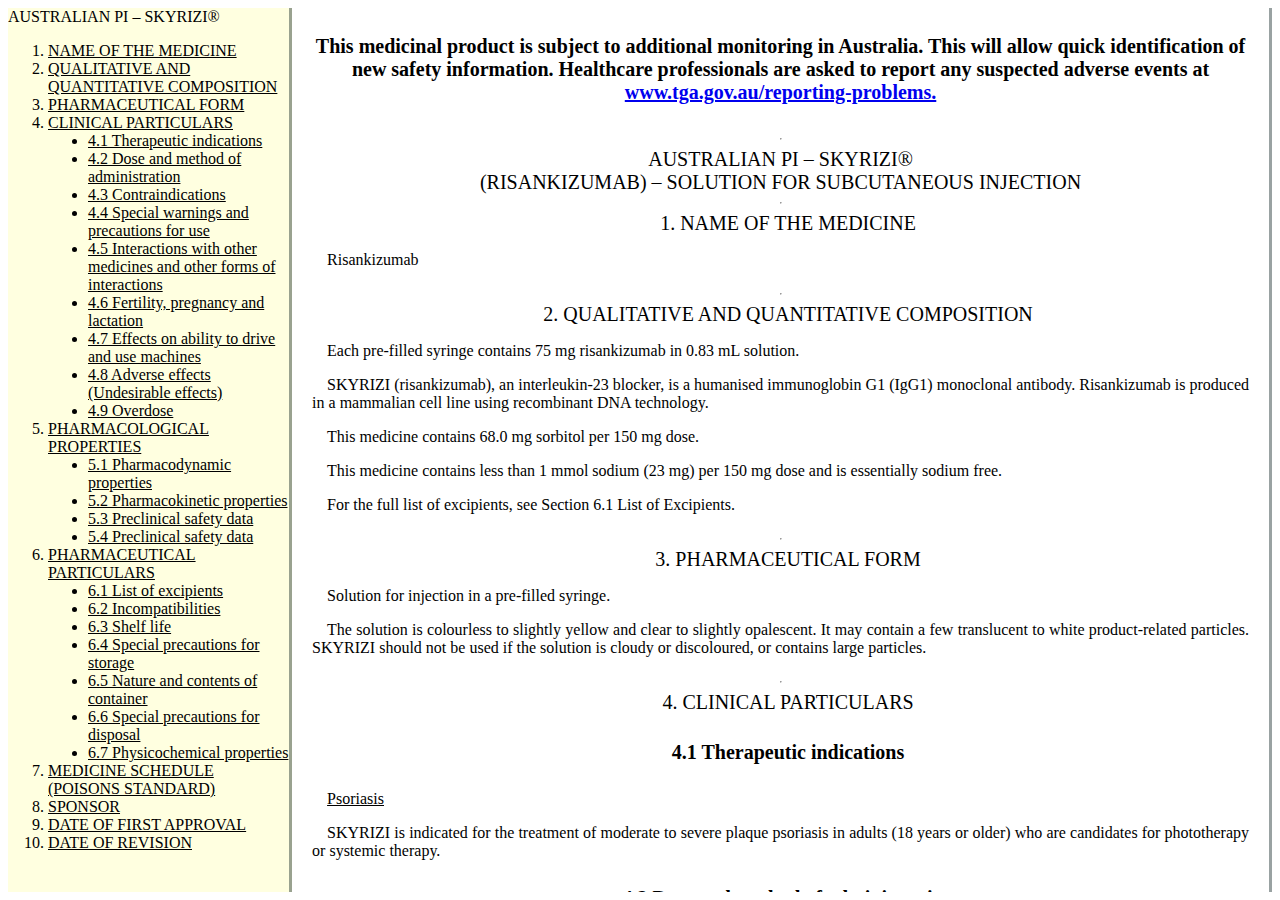
<file: index.html>
<!DOCTYPE html>
<meta http-equiv="Content-Type" content="text/html; charset=UTF-8">
<title>Skyrizi (Risankizumab)</title>

<head>
    <link rel="stylesheet" href="style.css">
</head>

<body id="body">

    <nav id="navbar">
        <header>AUSTRALIAN PI – SKYRIZI®</header>
        <ol id="navbar-ol">
            <li><a class="nav-link" href="#NAME_OF_THE_MEDICINE">NAME OF THE MEDICINE</a></li>
            <li>
                <a class="nav-link" href="#QUALITATIVE_AND_QUANTITATIVE_COMPOSITION">QUALITATIVE AND QUANTITATIVE COMPOSITION</a>
            </li>


            <li>
                <a class="nav-link" href="PHARMACEUTICAL_FORM">PHARMACEUTICAL FORM</a>
            </li>


            <li><a class="nav-link" href="#CLINICAL_PARTICULARS">CLINICAL PARTICULARS</a>
                <ul id="navbar-ul">
                    <li><a class="nav-link" href="#Therapeutic_indications">4.1 Therapeutic indications </a> </li>
                    <li><a class="nav-link" href="#Dose_and_method_of_administration">4.2 Dose and method of administration</a> </li>
                    <li><a class="nav-link" href="#Contraindications">4.3 Contraindications</a> </li>
                    <li><a class="nav-link" href="#Special_warnings_and_precautions_for_use">4.4 Special warnings and precautions for use</a> </li>
                    <li><a class="nav-link" href="#Interactions_with_other_medicines_and_other_forms_of_interactions">4.5 Interactions with other medicines and other forms of interactions</a> </li>
                    <li><a class="nav-link" href="#Fertility_pregnancy_and_lactation">4.6 Fertility, pregnancy and lactation</a> </li>
                    <li><a class="nav-link" href="#Effects_on_ability_to_drive_and_use_machines">4.7 Effects on ability to drive and use machines</a> </li>
                    <li><a class="nav-link" href="#Adverse_effects_Undesirable_effects">4.8 Adverse effects (Undesirable effects)</a> </li>
                    <li><a class="nav-link" href="#Overdose">4.9 Overdose</a> </li>



                </ul>

            </li>




            <li><a class="nav-link" href="#PHARMACOLOGICAL_PROPERTIES">PHARMACOLOGICAL PROPERTIES</a>
                <ul id="navbar-ul">
                    <li><a class="nav-link" href="#Pharmacodynamic_properties">5.1 Pharmacodynamic properties</a> </li>
                    <li><a class="nav-link" href="#Pharmacokinetic_properties">5.2 Pharmacokinetic properties</a> </li>
                    <li><a class="nav-link" href="#Preclinical_safety_data">5.3 Preclinical safety data</a> </li>
                    <li><a class="nav-link" href="#Preclinical_safety_data">5.4 Preclinical safety data</a> </li>
                </ul>

            </li>




            <li>
                <a class="nav-link" href="#PHARMACEUTICAL_PARTICULARS">PHARMACEUTICAL PARTICULARS</a>

                <ul id="navbar-ul">
                    <li><a class="nav-link" href="#List_of_excipients">6.1 List of excipients</a> </li>
                    <li><a class="nav-link" href="#Incompatibilities">6.2 Incompatibilities</a> </li>
                    <li><a class="nav-link" href="#Shelf_life">6.3 Shelf life</a> </li>
                    <li><a class="nav-link" href="#Special_precautions_for_storage">6.4 Special precautions for storage</a> </li>
                    <li><a class="nav-link" href="#Nature_and_contents_of_container ">6.5 Nature and contents of container </a> </li>
                    <li><a class="nav-link" href="#Special_precautions_for_disposal ">6.6 Special precautions for disposal</a> </li>
                    <li><a class="nav-link" href="#Physicochemical_properties ">6.7 Physicochemical properties</a> </li>
                </ul>
            </li>






            <li><a class="nav-link" href="#MEDICINE_SCHEDULE_POISONS_STANDARD">MEDICINE SCHEDULE (POISONS STANDARD)</a></li>


            <li><a class="nav-link" href="#SPONSOR">SPONSOR</a></li>

            <li><a class="nav-link" href="#DATE_OF_FIRST_APPROVAL">DATE OF FIRST APPROVAL</a></li>


            <li><a class="nav-link" href="#DATE_OF_REVISION">DATE OF REVISION</a></li>
        </ol>



    </nav>



    <main id="main-doc">
        <h4>This medicinal product is subject to additional monitoring in Australia. This will allow quick
            identification of new safety information. Healthcare professionals are asked to report any
            suspected adverse events at <a href="https://www.tga.gov.au/reporting-problems">www.tga.gov.au/reporting-problems.</a></h4>
        <hr>
        <header id="header">AUSTRALIAN PI – SKYRIZI®</header>
        <header id="header">(RISANKIZUMAB) – SOLUTION FOR SUBCUTANEOUS INJECTION</header>

        <hr>
        <section class="main-section" id="NAME_OF_THE_MEDICINE">
            <header id="header">1. NAME OF THE MEDICINE</header>
            <article>
                <p>
                    Risankizumab
                </p>
            </article>
        </section>
        <hr>

        <section class="main-section" id="QUALITATIVE_AND_QUANTITATIVE_COMPOSITION">
            <header id="header">2. QUALITATIVE AND QUANTITATIVE COMPOSITION</header>
            <article>
                <p>Each pre-filled syringe contains 75 mg risankizumab in 0.83 mL solution.</p>
                <p>SKYRIZI (risankizumab), an interleukin-23 blocker, is a humanised immunoglobin G1 (IgG1)
                    monoclonal antibody. Risankizumab is produced in a mammalian cell line using recombinant
                    DNA technology.</p>
                <p>This medicine contains 68.0 mg sorbitol per 150 mg dose.</p>
                <p>This medicine contains less than 1 mmol sodium (23 mg) per 150 mg dose and is essentially
                    sodium free.</p>
                <p>For the full list of excipients, see Section 6.1 List of Excipients.</p>
            </article>
        </section>
        <hr>



        <section class="main-section" id="PHARMACEUTICAL_FORM">
            <header id="header">3. PHARMACEUTICAL FORM</header>
            <article>

                <p>
                    Solution for injection in a pre-filled syringe.
                </p>

                <p>
                    The solution is colourless to slightly yellow and clear to slightly opalescent. It may contain a
                    few translucent to white product-related particles. SKYRIZI should not be used if the solution
                    is cloudy or discoloured, or contains large particles.
                </p>

            </article>
        </section>
        <hr>



        <section class="main-section" id="CLINICAL_PARTICULARS">
            <header id="header">4. CLINICAL PARTICULARS</header>
            <article>
                <h4 id="Therapeutic_indications">4.1 Therapeutic indications </h4>
                <p><u>Psoriasis</u></p>
                <p>SKYRIZI is indicated for the treatment of moderate to severe plaque psoriasis in adults (18
                    years or older) who are candidates for phototherapy or systemic therapy.</p>

                <h4 id="Dose_and_method_of_administration">4.2 Dose and method of administration </h4>

                <p>The recommended dose is 150 mg (two 75 mg injections) administered by subcutaneous
                    injection at Week 0, Week 4, and every 12 weeks thereafter</p>
                <p>Patients may self-inject SKYRIZI after training in subcutaneous injection technique. </p>
                <p>Patients should be instructed to inject 2 pre-filled syringes for the full 150 mg dose and to read
                    the Instructions for Use before administration. SKYRIZI is for single use in one patient only.
                    Discard any residue.</p>
                <p>For each dose, the injections should be administered at different anatomic locations (such as
                    thighs or abdomen), and not into areas where the skin is tender, bruised, erythematous,
                    indurated or affected by psoriasis. Administration of SKYRIZI in the upper, outer arm may only
                    be performed by a healthcare professional or caregiver. </p>
                <p>For a more comfortable injection, patients may remove the carton from the refrigerator before
                    injecting and allow to reach room temperature out of direct sunlight (15 to 30 minutes) without
                    removing the pre-filled syringes from the carton.</p>
                <p><u>Missed Dose</u></p>
                <p>If a dose is missed, administer the dose as soon as possible. Thereafter, resume dosing at
                    the regular scheduled time.</p>
                <h4 id="Contraindications">4.3 Contraindications </h4>
                <p>Hypersensitivity to the active substance or to any of the excipients listed in section 6.1.
                    Clinically important active infections.</p>

                <h4 id="Special_warnings_and_precautions_for_use">4.4 Special warnings and precautions for use </h4>
                <p><u>Infections</u></p>
                <p>SKYRIZI may increase the risk of infections.</p>
                <p>In patients with a chronic infection or a history of recurrent infection, the risks and benefits
                    should be considered prior to prescribing SKYRIZI. Patients should be instructed to seek
                    medical advice if signs or symptoms of clinically important infection occur. If a patient develops
                    such an infection or is not responding to standard therapy for the infection, the patient should
                    be closely monitored and SKYRIZI should not be administered until the infection resolves.</p>
                <p><u>Tuberculosis </u></p>
                <p>Prior to initiating treatment with SKYRIZI, patients should be evaluated for TB infection.
                    SKYRIZI must not be given to patients with active TB. Patients receiving SKYRIZI should be
                    monitored for signs and symptoms of active TB. Anti-TB therapy should be considered prior
                    to initiating SKYRIZI in patients with a past history of latent or active TB in whom an adequate
                    course of treatment cannot be confirmed.</p>
                <p>Across the Phase 3 psoriasis clinical studies, of the 72 subjects with latent tuberculosis (TB)
                    who were concurrently treated with SKYRIZI and appropriate TB prophylaxis during the
                    studies, none developed active TB during the mean follow-up of 61 weeks on SKYRIZI. </p>

                <p><u>Immunisations </u></p>
                <p>Prior to initiating therapy with SKYRIZI, completion of all appropriate immunisations should be
                    considered according to current immunisation guidelines. SKYRIZI should not be used with
                    live vaccines. No data are available on the response to live or inactive vaccines.</p>
                <p><u>Hypersensitivity </u></p>
                <p>If a serious hypersensitivity reaction occurs, administration of risankizumab should be
                    discontinued immediately and appropriate therapy initiated.</p>
                <p><u>Use in Hepatic Impairment </u></p>
                <p>No specific studies were conducted to assess the effect of hepatic impairment on the
                    pharmacokinetics of SKYRIZI. This condition is generally not expected to have any significant
                    impact on the pharmacokinetics of monoclonal antibodies and no dose adjustments are
                    considered necessary (see <b>5.2 PHARMACOKINETIC PROPERTIES).</b></p>
                <p><u>Use in Renal Impairment </u></p>
                <p>No specific studies were conducted to assess the effect of renal impairment on the
                    pharmacokinetics of SKYRIZI. This condition is generally not expected to have any significant
                    impact on the pharmacokinetics of monoclonal antibodies and no dose adjustments are
                    considered necessary (see <b>5.2 PHARMACOKINETIC PROPERTIES).</b></p>
                <p><u>Use in the elderly </u></p>
                <p>No dose adjustment is required (see <b>5.2 PHARMACOKINETIC PROPERTIES).</b> There is
                    limited information in subjects aged ≥ 65 years.</p>
                <p><u>Paediatric use</u></p>
                <p>The safety and effectiveness of SKYRIZI in patients less than 18 years of age have not yet
                    been established.</p>
                <p><u>Effects on laboratory tests</u></p>
                <p>No data available.</p>


                <h4 id="Interactions_with_other_medicines_and_other_forms_of_interactions">4.5 Interactions with other medicines and other forms of interactions</h4>
                <p>SKYRIZI is not expected to undergo metabolism by hepatic enzymes or renal elimination.
                    Drug interactions between SKYRIZI and inhibitors/inducers of drug metabolising enzymes are
                    not expected.
                    Based on results from a drug-drug interaction study in subjects with plaque psoriasis and
                    population pharmacokinetic analyses, risankizumab is not expected to cause or be impacted
                    by drug-drug interactions (see <b>5.2 PHARMACOKINETIC PROPERTIES - Drug Interactions).</b>
                    No dose adjustment is needed when co-administering risankizumab and cytochrome P450
                    substrates.</p>


                <h4 id="Fertility_pregnancy_and_lactation">4.6 Fertility, pregnancy and lactation</h4>
                <p><u>Effects on fertility </u></p>
                <p>Studies in male cynomolgus monkeys at doses of up to 50 mg/kg/week (about 70 times the
                    clinical exposure at the maximum recommended human dose (MRHD) with risankizumab did
                    not indicate direct or indirect harmful effects on male fertility. The effects of risankizumab were
                    not directly assessed in a dedicated fertility study in female animals. In the 26-week repeat
                    dose toxicology study, histopathology of reproductive organs from both male and female
                    cynomolgus monkeys did not show any relevant adverse finding. </p>

                <h4><u>Use in pregnancy (Pregnancy Category B1)</u></h4>
                <p>The limited data available with SKYRIZI use in pregnant women are insufficient to inform any
                    drug-associated risks. </p>
                <p>An enhanced pre- and post-natal developmental toxicity study was conducted in cynomolgus
                    monkeys. Pregnant cynomolgus monkeys were administered weekly subcutaneous doses of
                    risankizumab at 5 and 50 mg/kg from gestation day 20 to parturition and the cynomolgus
                    monkeys (mother and infants) were followed for 6 months (180 days) after delivery. These
                    doses produced exposures of up to approximately 99 times the clinical exposure at the MRHD.
                    No drug-related fetal/infant deaths and/or malformations were observed. There were no
                    effects on infant growth and development, which included the assessment of external, visceral,
                    skeletal and neurobehavioral parameters and developmental immuno-toxicology endpoints.
                    In the infants, mean serum concentrations increased in a dose-dependent manner and were
                    approximately 17-86% of the respective maternal concentrations. Following delivery, most
                    adult female cynomolgus monkeys and all infants from the risankizumab-treated groups had
                    measurable serum concentrations of risankizumab up to 91 days postpartum. Serum
                    concentrations were below detectable levels at 180 days postpartum.</p>
                <p>SKYRIZI should be used in pregnancy only if the benefits outweigh the potential risks.</p>

                <p><u>Use in lactation </u></p>
                <p>It is unknown whether risankizumab is excreted in human milk. Human IgG’s are known to be
                    excreted in breast milk during the first few days after birth, which decreases to low
                    concentrations soon afterwards; consequently, a risk to the breast-fed infant cannot be
                    excluded during this short period. A decision should be made whether to discontinue/abstain
                    from SKYRIZI therapy, taking into account, the benefit of breast-feeding to the child and the
                    benefit of SKYRIZI therapy to the woman</p>

                <h4 id="Effects_on_ability_to_drive_and_use_machines">4.7 Effects on ability to drive and use machines </h4>
                <p>SKYRIZI has no or negligible influence on the ability to drive and use machines.</p>

                <h4 id="Adverse_effects_Undesirable_effects">4.8 Adverse effects (Undesirable effects)</h4>
                <p>A total of 2234 subjects were treated with SKYRIZI in clinical development studies in plaque
                    psoriasis, representing 2167 subject-years of exposure. Of these, 1208 subjects with psoriasis
                    were exposed to SKYRIZI for at least one year.</p>
                <p>Data from placebo- and active-controlled studies were pooled to evaluate the safety of
                    SKYRIZI for up to 16 weeks. In total, 1306 subjects were evaluated in the SKYRIZI 150 mg
                    group. Serious adverse events occurred in 2.4% for the SKYRIZI group (9.9 events per 100
                    subject-years) compared to 4.0% for the placebo group (17.4 events per 100 subject-years),
                    5.0% for the ustekinumab group (18.4 events per 100 subject-years) and 3.0% for the
                    adalimumab group (14.7 events per 100 subject-years).</p>
                <p>Table 1 summarises the adverse reactions that occurred at ≥ 1% and at a higher rate in the
                    SKYRIZI group than the placebo group during the 16-week controlled period of pooled clinical
                    studies. Adverse reactions are listed by MedDRA system organ class.</p>


                <img id="image" src="TDPimg/Figure1.png" alt="Figure 1">⁨
                <br>
                <img id="image" src="TDPimg/Table1.png" alt="Table 2">⁨


                <h4><u>Less Common Clinical Trial Adverse Drug Reactions (less than 1%)</u></h4>
                <p>Infections and Infestations: folliculitis</p>

                <h4><u>Specific Adverse Reactions</u></h4>
                <h4><u>Infections</u></h4>
                <p>In the first 16 weeks, infections occurred in 22.1% of the SKYRIZI group (90.8 events per 100
                    subject-years) compared to 14.7% of the placebo group (56.5 events per 100 subject-years),
                    20.9% of the ustekinumab group (87.0 events per 100 subject-years) and 24.3% of the
                    adalimumab group (104.2 events per 100 subject-years). The majority of cases were nonserious and mild to moderate in severity and did not lead to discontinuation of SKYRIZI.</p>
                <p>Over the entire psoriasis program including long-term exposure to SKYRIZI, the rate of
                    infections (75.5 events per 100 subject-years) was similar to that observed during the first 16 weeks of treatment.</p>
                <h4><u>Long-Term Safety</u></h4>
                <p>A total of 1091 patients had received at least 1 year of risankizumab treatment at the proposed
                    dose of 150 mg up to the time of submission. The frequency of adverse reactions was similar over the long term as that observed during the first 16 weeks of treatment. In ULTIMMA-1 and
                    ULTIMMA-2, through Week 52, the exposure-adjusted rates of serious adverse events per
                    100 subject-years were 9.4 for subjects treated with SKYRIZI and 10.9 for those treated with
                    ustekinumab. </p>
                <h4><u>Immunogenicity</u></h4>
                <p>As with all therapeutic proteins, there is the potential for immunogenicity with SKYRIZI. The
                    detection of antibody formation is highly dependent on the sensitivity and specificity of the
                    assay. Additionally, the observed incidence of antibody positivity (including neutralising
                    antibody) in an assay may be influenced by several factors including assay methodology,
                    sample handling, timing of sample collection, concomitant medications, and underlying
                    disease. For these reasons, comparison of incidence of antibodies to risankizumab with the
                    incidence of antibodies to other products may be misleading.</p>
                <p>For subjects treated with SKYRIZI at the recommended clinical dose for up to 52 weeks in
                    psoriasis clinical trials, treatment-emergent anti-drug antibodies and neutralising antibodies
                    were detected in 24% (263/1079) and 14% (150/1079) of evaluated subjects, respectively</p>
                <p>For most subjects, antibodies to risankizumab including neutralising antibodies were not
                    associated with changes in clinical response or safety. Among the few subjects (approximately
                    1%; 7/1 000 at Week 16 and 6/598 at Week 52) with high antibody titres (>128), clinical
                    response appeared to be reduced. </p>

                <h4><u>Reporting suspected adverse effects</u></h4>
                <p>Reporting suspected adverse reactions after registration of the medicinal product is important.
                    It allows continued monitoring of the benefit-risk balance of the medicinal product. In Australia,
                    healthcare professionals are asked to report any suspected adverse reactions at
                    <a target="_blank" "https://www.tga.gov.au/reporting-problems">www.tga.gov.au/reporting-problems.</a> In New Zealand, healthcare professionals are asked to
                    report any suspected adverse reactions at <a target="_blank" "https://nzphvc.otago.ac.nz/reporting/">https://nzphvc.otago.ac.nz/reporting/</a></p>


                <h4 id="Overdose">4.9 Overdose</h4>
                <p>In the event of overdose, it is recommended that the patient be monitored for any signs or
                    symptoms of adverse reactions and appropriate symptomatic treatment be instituted
                    immediately.</p>
                <p>For information on the management of overdose in Australia contact the Poisons Information
                    Centre on 131126. </p>
                <p>For advice on the management of overdose in New Zealand, please contact the National
                    Poisons Centre on 0800 POISON (0800 764 766).</p>

                <hr>

                <section class="main-section" id="PHARMACOLOGICAL_PROPERTIES">
                    <header id="header">5. PHARMACOLOGICAL PROPERTIES</header>
                    <article>
                        <h4 id="Pharmacodynamic_properties">5.1 Pharmacodynamic properties</h4>
                        <p>ATC code: L04AC18.
                            In a study of subjects with psoriasis, expression of genes associated with the IL-23/IL-17 axis
                            was decreased in the skin after single doses of risankizumab. Reductions in epidermal
                            thickness, infiltration of inflammatory cells, and expression of psoriatic disease markers were
                            also observed in psoriatic lesions.</p>
                        <h4><u>Mechanism of action</u></h4>
                        <p>Risankizumab is a humanised immunoglobulin G1 (IgG1) monoclonal antibody that selectively
                            binds with high affinity to the p19 subunit of human interleukin 23 (IL-23) cytokine and inhibits
                            its interaction with the IL-23 receptor complex. IL-23 is a naturally occurring cytokine that is
                            involved in inflammatory and immune responses. IL-23 supports the development,
                            maintenance and activation of Th17 cells, which produces IL-17A, IL-17F, and IL-22, as well
                            as other pro-inflammatory cytokines, and plays a key role in driving inflammatory autoimmune
                            diseases, such as psoriasis. IL-23 is up-regulated in lesional skin in comparison to nonlesional skin of patients with plaque psoriasis. By blocking IL-23 from binding to its receptor,
                            risankizumab inhibits IL-23-dependent cell signalling and release of pro-inflammatory
                            cytokines.</p>
                        <p>Risankizumab does not bind to human IL-12, which shares the p40 subunit with IL-23.</p>

                        <h4><u>Clinical trials</u></h4>
                        <p>The efficacy and safety of SKYRIZI was assessed in 2109 subjects with moderate to severe
                            plaque psoriasis in four multicentre, randomised, double-blind studies (ULTIMMA-1,
                            ULTIMMA-2, IMMHANCE, and IMMVENT). Enrolled subjects were 18 years of age and older
                            with plaque psoriasis who had a body surface area (BSA) involvement of ≥ 10%, a static
                            Physician Global Assessment (sPGA) score of ≥ 3 in the overall assessment (plaque
                            thickness/induration, erythema, and scaling) of psoriasis on a severity scale of 0 to 4, and a
                            Psoriasis Area and Severity Index (PASI) score ≥ 12 and were candidates for systemic therapy
                            or phototherapy.</p>
                        <p>Overall, subjects had a median baseline PASI score of 17.8 and a median BSA of 20.0%.
                            Baseline sPGA score was severe in 19.3% of subjects. A total of 9.8% of study subjects had
                            a history of diagnosed psoriatic arthritis.</p>
                        <p>Across all studies, 38.1% of subjects had received prior phototherapy, 48.3% had received
                            prior non-biologic systemic therapy, and 42.1% had received prior biologic therapy for the treatment of psoriasis. Of the subjects who had received prior biologic therapy, 23.7% had
                            received at least one anti-TNF alpha agent.</p>

                        <h4><u>ULTIMMA-1 and ULTIMMA-2</u></h4>
                        <p>ULTIMMA-1 and ULTIMMA-2 enrolled 997 subjects (598 randomised to SKYRIZI 150 mg, 199
                            to ustekinumab 45 mg or 90 mg, and 200 to placebo). Subjects received treatment at Week
                            0, Week 4, and every 12 weeks thereafter. The results are presented in Table 2 and Figure 1.</p>

                        <img id="image" src="TDPimg/Table2.png" alt="Table2">
                        <br>
                        <img id="image" src="TDPimg/ULTIMA%20pvalue.png" alt="ULTIMA_pvalue">⁨
                        <br>
                        <img id="image" src="TDPimg/Figure1.png" alt="Figure1">
                        <br>
                        <p>Examination of age, gender, race, body weight, baseline PASI score, concurrent psoriatic
                            arthritis, previous non-biologic systemic treatment, previous biologic treatment, and previous
                            failure of a biologic did not identify differences in response to SKYRIZI among these
                            subgroups.</p>
                        <p>Improvements were observed in psoriasis involving the scalp, the nails, and the palms and
                            soles at Week 16 and Week 52 in subjects treated with SKYRIZI.</p>
                        ⁨
                        <h4><u>IMMHANCE</u></h4>

                        <p>IMMHANCE enrolled 507 subjects (407 randomised to SKYRIZI 150 mg and 100 to placebo).
                            Subjects received treatment at Week 0, Week 4 and every 12 weeks thereafter. Subjects who
                            were originally on SKYRIZI and had an sPGA response of clear or almost clear at Week 28
                            were re-randomised to continue SKYRIZI every 12 weeks or have treatment withdrawn.</p>
                        <p>At Week 16, SKYRIZI was superior to placebo on the co-primary endpoints of sPGA of clear
                            or almost clear (83.5% SKYRIZI vs 7.0% placebo) and PASI 90 (73.2% SKYRIZI vs 2.0%
                            placebo). More subjects on SKYRIZI had clear skin [sPGA 0 (46.4% SKYRIZI vs 1.0%
                            placebo) or PASI 100 (47.2% SKYRIZI vs 1.0% placebo)] at Week 16. Subjects receiving
                            SKYRIZI were also more likely to have a PASI 75 response compared with placebo (88.7%
                            SKYRIZI vs 8.0% placebo).</p>
                        <p>Of the 31 subjects from the IMMHANCE study with latent tuberculosis (TB) who did not receive
                            prophylaxis during the study, none developed active TB during the mean follow-up of 55 weeks
                            on SKYRIZI.</p>
                        <h4><u>IMMVENT</u></h4>
                        <p>IMMVENT enrolled 605 subjects (301 randomised to SKYRIZI and 304 to adalimumab).
                            Subjects randomised to SKYRIZI received 150 mg of treatment at Week 0, Week 4 and every
                            12 weeks thereafter. Subjects randomised to adalimumab received 80 mg at Week 0, 40 mg
                            at Week 1 and 40 mg fortnightly through Week 15. Starting at Week 16, subjects who were
                            receiving adalimumab continued or switched treatment based on response:</p>

                        <ul>
                            <li> Less than PASI 50 were switched to SKYRIZI</li>
                            <li>PASI 50 to less than PASI 90 were re-randomised to either continue adalimumab or switch to
                                SKYRIZI</li>
                            <li>PASI 90 continued to receive adalimumab</li>
                        </ul>
                        <p>Similar results for SKYRIZI at Week 16 were seen in IMMVENT as in other clinical studies
                            (Table 3 and Figure 2)</p>

                        <img id="image" src="TDPimg/Table3.png" alt="table3">

                        <p>For subjects who had PASI 50 to less than PASI 90 with adalimumab at Week 16 and were rerandomised, differences in PASI 90 response rates between switching to SKYRIZI and
                            continuing adalimumab were noted as early as 4 weeks after re-randomisation (49.1% vs
                            26.8%, respectively). 66.0% (35/53) of subjects achieved PASI 90 following 28 weeks of
                            SKYRIZI, compared with 21.4% (12/56) who continued to receive adalimumab. Other levels
                            of response were also higher following SKYRIZI: 39.6% PASI 100, 39.6% sPGA clear, and
                            73.6% sPGA clear or almost clear had response after switching to SKYRIZI, compared with
                            7.1% PASI 100, 7.1% sPGA clear, and 33.9% sPGA clear or almost clear who continued to
                            receive adalimumab.</p>

                        <img id="image" src="TDPimg/Figure2.png" alt="figure2">

                        <p>In 270 patients who switched from adalimumab to SKYRIZI without a washout period, the
                            safety profile was similar to that in patients who initiated SKYRIZI after wash out of any prior
                            systemic therapies.</p>

                        <h4><u>Maintenance and Durability of Response</u></h4>
                        <p>In an integrated analysis of subjects receiving SKYRIZI in ULTIMMA-1 and ULTIMMA-2 for
                            PASI 100 responders at Week 16, 79.8% (206/258) of the subjects who continued on SKYRIZI
                            maintained the response at Week 52. For PASI 90 responders at Week 16, 88.4% (398/450)
                            of subjects maintained the response at Week 52.</p>
                        <p>Among subjects with sPGA of clear or almost clear at Week 28 in IMMHANCE, 87.4% (97/111)
                            of subjects re-randomised to continued treatment with SKYRIZI maintained this response at
                            Week 52 compared to 61.3% (138/225) who were re-randomised to withdrawal from SKYRIZI.</p>
                        <h4><u>Quality of Life/Patient-Reported Outcomes</u></h4>
                        <p>Significantly more subjects treated with SKYRIZI achieved a Dermatology Life Quality Index
                            (DLQI) score of 0 or 1 [no impact on health-related quality of life] at Week 16 compared with placebo, adalimumab, or ustekinumab (Table 4). Improvement in health-related quality of life
                            continued through Week 52 (ULTIMMA-1 and ULTIMMA-2</p>

                        <img id="image" src="TDPimg/Table4.png" alt="table4">
                        
                        <p>In ULTIMMA-1 and ULTIMMA-2, significantly greater improvements in psoriasis symptoms
                            (itch, pain, redness and burning, as measured by the Psoriasis Symptom Score [PSS]) were
                            demonstrated with SKYRIZI compared to placebo at Week 16. A significantly greater
                            proportion of subjects on SKYRIZI achieved a PSS of 0 (symptom-free) at Week 16 compared
                            with ustekinumab and with placebo. By Week 52, 55.7% (333/598) of subjects on SKYRIZI
                            reported no itch, pain, redness or burning.</p>

                        <p>Anxiety and depression, as measured by the Hospital Anxiety and Depression Scale (HADS)
                            improved in the SKYRIZI group at Week 16 compared with those receiving placebo in
                            ULTIMMA-1 and ULTIMMA-2.</p>

                        <p>A greater improvement in the Work Limitations Questionnaire (WLQ) at Week 16 was
                            achieved in subjects receiving SKYRIZI compared with those receiving adalimumab in
                            IMMVENT.</p>

                        <h4 id="Pharmacokinetic_properties">5.2 Pharmacokinetic properties</h4>
                        <h4><u>Absorption</u></h4>
                        <p>Risankizumab exhibited linear pharmacokinetics with dose-proportional increase in exposure
                            across dose ranges of 18 to 300 mg and 0.25 to 1 mg/kg administered subcutaneously, and
                            200 to 1200 mg and 0.01 to 5 mg/kg administered intravenously</p>
                        <p>Following subcutaneous dosing of risankizumab, peak plasma concentrations were achieved
                            between 3 - 14 days after dosing with an estimated absolute bioavailability of 89%. With the
                            dosing regimen in subjects with psoriasis (150 mg at Week 0, Week 4, and every 12 weeks
                            thereafter), estimated steady-state peak and trough plasma concentrations are 12 and 2
                            micrograms/mL, respectively.</p>

                        <h4><u>Distribution</u></h4>
                        <p>In a typical 90 kg subject with psoriasis, the steady-state volume of distribution (Vss) was
                            11.2L, indicating that the distribution of risankizumab is primarily confined to the vascular and
                            interstitial spaces.</p>

                        <h4><u>Metabolism</u></h4>
                        <p>Therapeutic IgG monoclonal antibodies are typically degraded into small peptides and amino
                            acids via catabolic pathways in the same manner as endogenous IgGs. Risankizumab is not
                            expected to be metabolised by cytochrome P450 enzymes.</p>

                        <h4><u>Excretion</u></h4>
                        <p>The systemic clearance (CL) of risankizumab was 0.31 L/day and terminal elimination half-life
                            was 28 days for a typical 90 kg subject with psoriasis</p>
                        <p>As an IgG1 monoclonal antibody, risankizumab is not expected to be filtered by glomerular
                            filtration in the kidneys or to be excreted as an intact molecule in the urine</p>


                        <h4><u>Drug Interactions</u></h4>
                        <p>A drug interaction study was conducted in subjects with plaque psoriasis to assess the effect
                            of repeated administration of risankizumab on the pharmacokinetics of cytochrome P450
                            (CYP) sensitive probe substrates. The exposure of caffeine (CYP1A2 substrate), warfarin
                            (CYP2C9 substrate), omeprazole (CYP2C19 substrate), metoprolol (CYP2D6 substrate) and
                            midazolam (CYP3A4 substrate) following risankizumab treatment were comparable to their
                            exposures prior to risankizumab treatment, indicating no clinically meaningful drug interactions
                            through these enzymes.</p>

                        <p>Population pharmacokinetic analyses indicated that risankizumab exposure was not impacted
                            by concomitant medications (metformin, atorvastatin, lisinopril, amlodipine, ibuprofen,
                            acetylsalicylate and levothyroxine) used by some subjects with plaque psoriasis during the clinical studies (see 4.4 Interactions with other medicines and other forms of
                            interactions).</p>

                        <h4><u>Paediatrics</u></h4>
                        <p>The pharmacokinetics of risankizumab in paediatric subjects has not been established.</p>

                        <h4><u>Use in the elderly</u></h4>
                        <p>Of the 2234 subjects with plaque psoriasis exposed to SKYRIZI, 243 were 65 years or older
                            and 24 subjects were 75 years or older. No overall differences in risankizumab exposure,
                            safety and effectiveness were observed between older and younger subjects who received
                            SKYRIZI (see <b>4.3 Special warnings and precautions for use - Use in the Elderly)</b>.</p>


                        <h4><u>Renal or hepatic impairment</u></h4>
                        <p>No specific studies have been conducted to determine the effect of renal or hepatic impairment
                            on the pharmacokinetics of risankizumab. Based on population pharmacokinetic analyses,
                            serum creatinine levels, creatinine clearance, or hepatic function markers (ALT/AST/bilirubin)
                            did not have a meaningful impact on risankizumab clearance in subjects with psoriasis.</p>
                        <p>As an IgG1 monoclonal antibody, risankizumab is mainly eliminated via intracellular
                            catabolism and is not expected to undergo metabolism via hepatic cytochrome P450 enzymes
                            or renal elimination (see<b>4.3 Special warnings and precautions for use - Use in hepatic
                                impairment, use in renal impairment).</b></p>

                        <h4><u>Body weight</u></h4>
                        <p>Risankizumab clearance and volume of distribution increase as body weight increases.
                            However, clinically meaningful changes in efficacy and safety of risankizumab were not
                            observed with increased body weight, therefore no dose adjustment is necessary based on
                            body weight.</p>

                        <h4><u>Gender or race</u></h4>
                        <p>The clearance of risankizumab was not significantly influenced by gender or race (Asian
                            subjects compared to non-Asian subjects including Caucasians) in adult subjects with plaque
                            psoriasis based on population pharmacokinetic analyses. No clinically meaningful differences
                            in risankizumab exposure were observed after accounting for body weight differences in
                            Chinese or Japanese subjects compared to Caucasian subjects in a clinical pharmacokinetic
                            study.</p>

                        <h4 id="Preclinical_safety_data">5.3 Preclinical_safety_data</h4>

                        <p>Non-clinical data revealed no special hazard for humans based on repeat-dose toxicity studies
                            including safety pharmacology evaluations, and a reproductive and developmental toxicity
                            study in cynomolgus monkeys at doses of up to 50 mg/kg/week (producing exposures of about
                            70 times the clinical exposure at MRHD).</p>

                        <h4><u>Genotoxicity</u></h4>
                        <p>Genotoxicity studies have not been conducted with risankizumab.</p>

                        <h4><u>Carcinogenicity</u></h4>
                        <p>Carcinogenicity studies have not been conducted with risankizumab. In a 26-week chronic
                            toxicology study in cynomolgus monkeys at doses of up to 50 mg/kg/week (about 70 times
                            the clinical exposure at the MRHD), there were no pre-neoplastic or neoplastic lesions
                            observed.</p>

                    </article>
                </section>
                <hr>
                <section class="main-section" id="PHARMACEUTICAL_PARTICULARS">
                    <header id="header">6. PHARMACEUTICAL_PARTICULARS</header>
                    <article>
                        <h4 id="List_of_excipients">6.1 List of excipients </h4>
                        <p>Each pre-filled syringe contains sodium succinate hexahydrate (0.88 mg), succinic acid (0.049
                            mg), sorbitol (34.0 mg), polysorbate 20 (0.17 mg) and water for injections.</p>

                        <h4 id="Incompatibilities">6.2 Incompatibilities </h4>
                        <p>In the absence of compatibility studies, this medicinal product must not be mixed with other
                            medicinal products.</p>

                        <h4 id="Shelf_life">6.3 Shelf life </h4>
                        <p>In Australia, information on the shelf life can be found on the public summary of the Australian
                            Register of Therapeutic Goods (ARTG). The expiry date can be found on the packaging.</p>

                        <h4 id="Special_precautions_for_storage">6.4 Special precautions for storage</h4>
                        <p>Store at 2°C to 8°C. Refrigerate. Do not freeze. Keep the prefilled syringes in the outer carton
                            in order to protect from light.</p>

                        <h4 id="Nature_and_contents_of_container">6.5 Nature and contents of container </h4>
                        <p>SKYRIZI is supplied as a sterile solution for subcutaneous injection. Each pre-filled syringe
                            with needle guard contains 75 mg of risankizumab in 0.83 mL in the following packaging
                            configuration:</p>
                        <ul>
                            <li>Each carton contains 2 pre-filled syringes and 2 alcohol pads.</li>
                        </ul>


                        <h4 id="Special_precautions_for_disposal">6.6 Special precautions for disposal </h4>
                        <p>In Australia, any unused medicine or waste material should be disposed of by taking to your
                            local pharmacy.</p>

                        <h4 id="Physicochemical_properties">6.7 Physicochemical properties</h4>
                        <h4><u>CAS number</u></h4>
                        <p>CAS Registry Number: 1612838-76-2</p>

                    </article>
                </section>

                <hr>
                <section>
                    <h4 id="MEDICINE_SCHEDULE_POISONS_STANDARD">7 MEDICINE SCHEDULE (POISONS STANDARD)</h4>
                    <p>Schedule 4 – Prescription Only Medicine</p>
                    <hr>
                    <h4 id="SPONSOR">8 SPONSOR </h4>
                    <p>AbbVie Pty Ltd</p>
                    <p>241 O’Riordan Street</p>
                    <p>Mascot NSW 2020</p>
                    <p>AUSTRALIA</p>
                    <p>PH: 1800 043 460</p>
                    <a href="https://www.abbvie.com.au">www.abbvie.com.au</a>
                    <p>AbbVie Limited</p>
                    <p>6th Floor, 156-158 Victoria Street</p>
                    <p>Wellington 6011</p>
                    <p>NEW ZEALAND</p>
                    <p>PH: 0800 900 030</p>
                    <a href="https://www.abbvie.co.nz">www.abbvie.co.nz</a>
                    <hr>
                    <h4 id="DATE_OF_FIRST_APPROVAL">9 DATE OF FIRST APPROVAL </h4>
                    <p>16 July 2019</p>
                    <hr>
                    <h4 id="DATE_OF_REVISION">10 DATE OF REVISION</h4>
                    <p>Not applicable.</p>

                    <img id="image" src="TDPimg/Summary Table of Changes.png" alt="Summary table of changes">

                </section>

            </article>
        </section>

        <footer>
            <img id="image" src="TDPimg/footer.png" alt="footer">

        </footer>
    </main>

</body>
</file>
<file: style.css>
html,

#body {
    position: absolute;
    top: 0px;
    right: 0;
    bottom: 0;
    left: 0;
    display: flex;
}

#navbar {
    background-color: lightyellow;

    flex: 0.3;
    display: flex;
    flex-direction: column;
    overflow: auto;
    border-right: solid;
    border-color: rgba(0, 22, 22, 0.4);
}

#main-doc {
    flex: 1;
    display: flex;
    flex-direction: column;
    overflow: auto;
    padding-left: 20px;
    padding-right: 20px;
    border-right: solid;
    border-color: rgba(0, 22, 22, 0.4);

}

#header {
    text-align: center;
    font-size: 20px
}

h4 {
    text-align: center;
    font-size: 20px
}

.main-section {}

#navbar-ul {
    list-style-type: disc;
}

#image {
    margin-left: 150px;
    margin-bottom: 50px;
    margin-top: 50px;
}

.nav-link {
    color: black;

}

.main-section {
    text-align: justify;
    text-indent: 15px;
}
</file>
